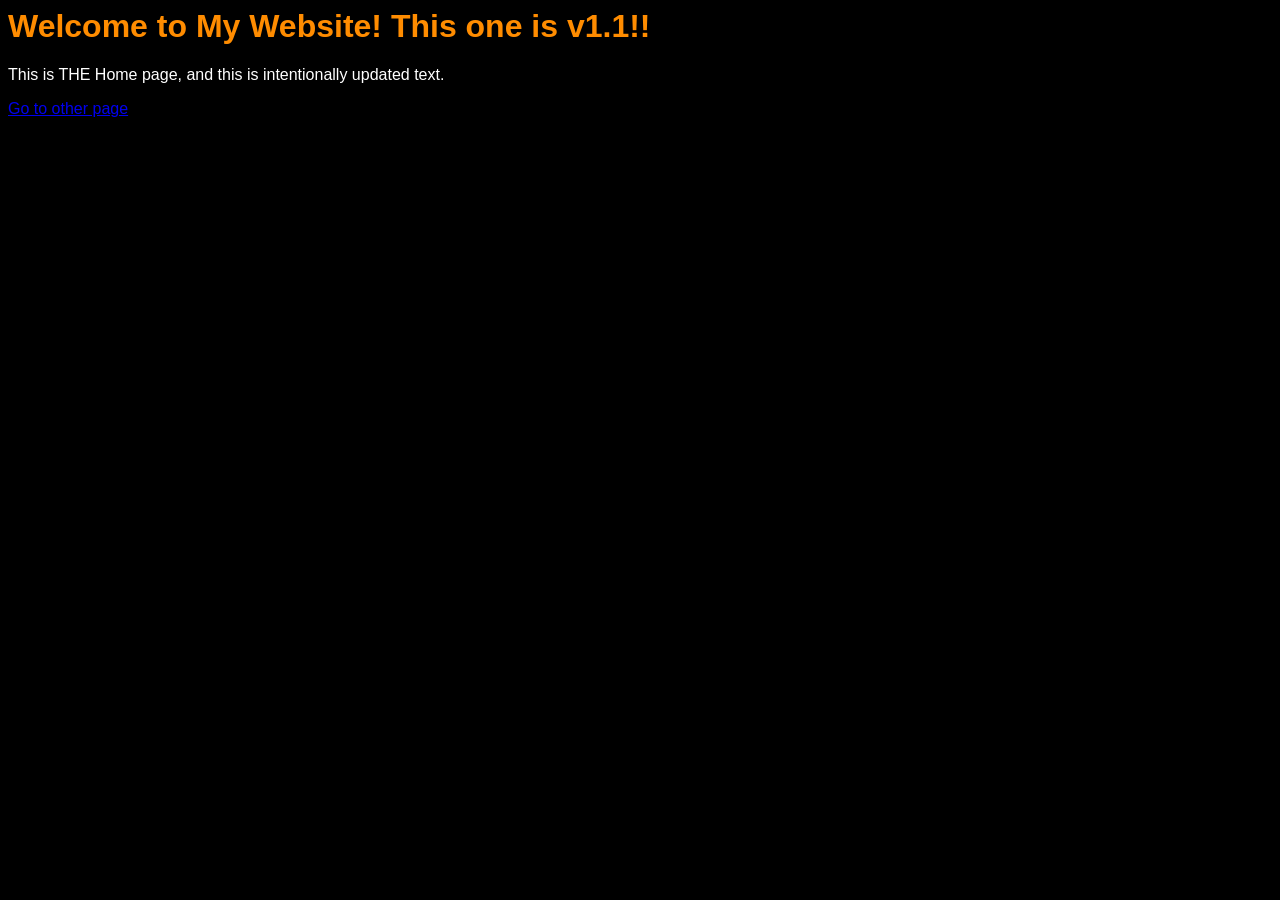
<file: web-content/index.html>
<html lang="en">

<head>
    <meta charset="UTF-8">
    <title>Home Page</title>
    <link rel="stylesheet" href="style.css">
</head>

<body>
    <h1>Welcome to My Website! This one is v1.1!!</h1>
    <p>This is THE Home page, and this is intentionally updated text.</p>
    <a href="other.html">Go to other page</a>
</body>

</html>
</file>
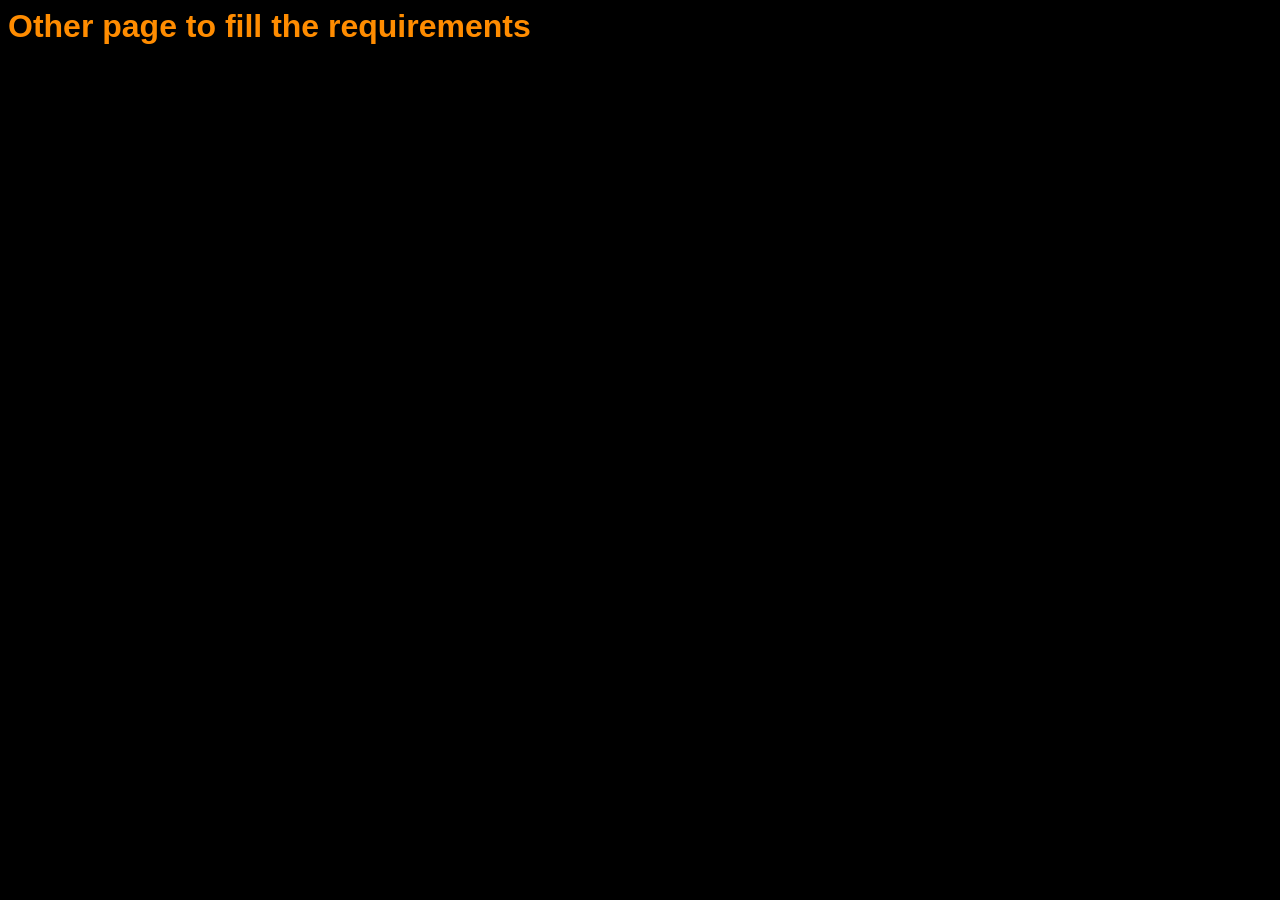
<file: web-content/other.html>
<html lang="en">

<head>
    <meta charset="UTF-8">
    <title>Other Page</title>
    <link rel="stylesheet" href="style.css">
</head>

<body>
    <h1>Other page to fill the requirements</h1>
</body>

</html>
</file>
<file: web-content/style.css>
body {
    font-family: 'Segoe UI', Tahoma, Geneva, Verdana, sans-serif;
    background-color: black;
}

p {
    color: white;
}

h1 {
    color: darkorange;
}
</file>
